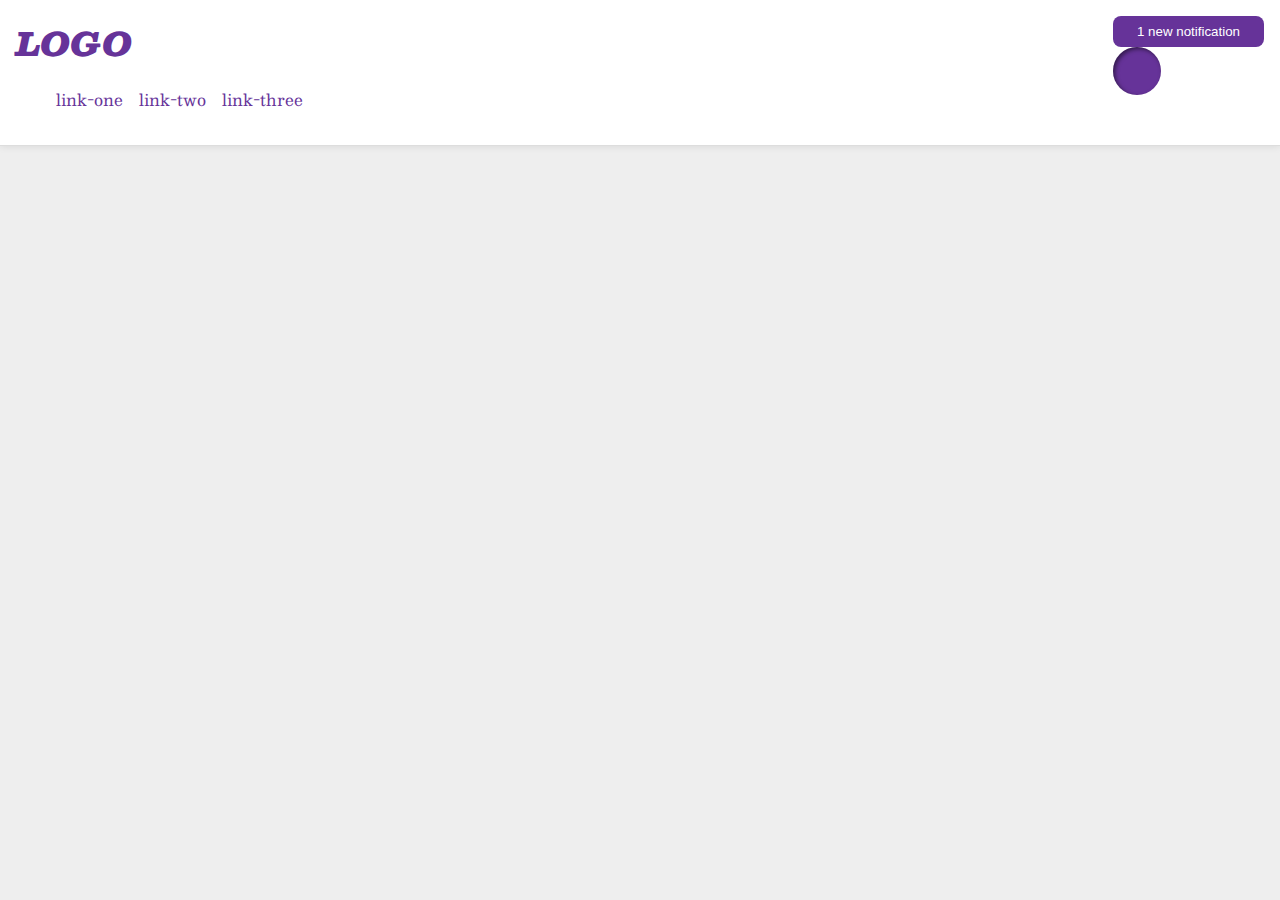
<file: flex/03-flex-header-2/index.html>
<!DOCTYPE html>
<html lang="en">
  <head>
    <meta charset="UTF-8">
    <meta http-equiv="X-UA-Compatible" content="IE=edge">
    <meta name="viewport" content="width=device-width, initial-scale=1.0">
    <title>Flex Header 2</title>
    <link rel="stylesheet" href="style.css">
  </head>
  <body>
    <div class="header">
      <div class="right">
        <div class="logo">
          LOGO
        </div>
        <ul class="links">
          <li><a href="google.com">link-one</a></li>
          <li><a href="google.com">link-two</a></li>
          <li><a href="google.com">link-three</a></li>
        </ul>
      </div>
      <div class="left">
        <button class="notifications">
          1 new notification
        </button>
        <div class="profile-image"></div>
      </div>
    </div>
  </body>
</html>
</file>
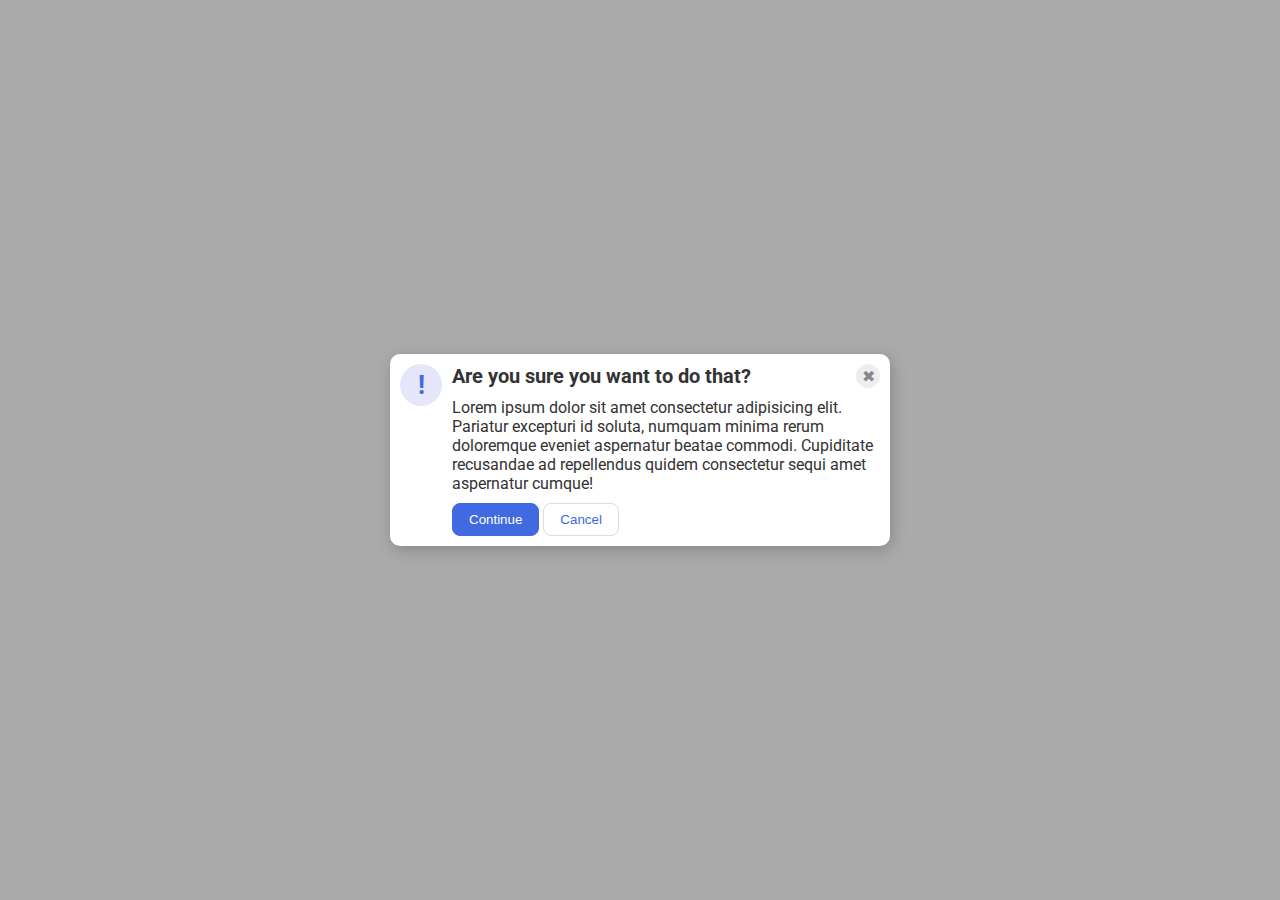
<file: flex/05-flex-modal/index.html>
<!DOCTYPE html>
<html lang="en">
  <head>
    <meta charset="UTF-8">
    <meta http-equiv="X-UA-Compatible" content="IE=edge">
    <meta name="viewport" content="width=device-width, initial-scale=1.0">
    <link rel="stylesheet" href="style.css">
    <title>Modal</title>
  </head>
  <body>
    <div class="modal">
      <div class="icon">!</div>
      <div class="column">
        <div class="first-line">
          <div class="header">Are you sure you want to do that?</div>
          <div class="close-button">✖</div>
        </div>
        <div class="text">Lorem ipsum dolor sit amet consectetur adipisicing elit. Pariatur excepturi id soluta, numquam minima rerum doloremque eveniet aspernatur beatae commodi. Cupiditate recusandae ad repellendus quidem consectetur sequi amet aspernatur cumque!</div>
        <div class="last-line">
          <button class="continue">Continue</button>
          <button class="cancel">Cancel</button>
        </div>
      </div>
    </div>
  </body>
</html>
</file>
<file: flex/03-flex-header-2/style.css>
/* this is some magical font-importing.  
you'll learn about it later. */
@import url('https://fonts.googleapis.com/css2?family=Besley:ital,wght@0,400;1,900&display=swap');

body {
  margin: 0;
  background: #eee;
  font-family: Besley, serif;
}

.header {
  background: white;
  border-bottom: 1px solid #ddd;
  box-shadow: 0 0 8px rgba(0,0,0,.1);
}

.profile-image {
  background: rebeccapurple;
  box-shadow: inset 2px 2px 4px rgba(0,0,0,.5);
  border-radius: 50%;
  width: 48px;
  height: 48px;
}

.logo {
  color: rebeccapurple;
  font-size: 32px;
  font-weight: 900;
  font-style: italic;
}

button {
  border: none;
  border-radius: 8px;
  background: rebeccapurple;
  color: white;
  padding: 8px 24px;
}

a {
  /* this removes the line under our links */
  text-decoration: none;
  color: rebeccapurple;
}

ul {
  list-style-type: none;
}

/* SOLUTION */

.header {
  display: flex;
  justify-content: space-between;
  padding: 16px;
}

.right .left{
  display: flex;
  align-items: center; 
  justify-content: space-between;
  gap: 16px;
}

.links {
  display: flex;
  justify-content: space-between;
  gap: 16px;
}
</file>
<file: flex/05-flex-modal/style.css>
@import url('https://fonts.googleapis.com/css2?family=Roboto:wght@400;700&display=swap');

html, body {
  height: 100%;
}

body {
  font-family: Roboto, sans-serif;
  margin: 0;
  background: #aaa;
  color: #333;
  /* I'll give you this one for free lol */
  display: flex;
  align-items: center;
  justify-content: center;
}

.modal {
  background: white;
  width: 480px;
  border-radius: 10px;
  box-shadow: 2px 4px 16px rgba(0,0,0,.2);
}

.icon {
  color: royalblue;
  font-size: 26px;
  font-weight: 700;
  background: lavender;
  width: 42px;
  height: 42px;
  border-radius: 50%;
  display: flex;
  align-items: center;
  justify-content: center;
}

.close-button {
  background: #eee;
  border-radius: 50%;
  color: #888;
  font-weight: 400;
  font-size: 16px;
  height: 24px;
  width: 24px;
  display: flex;
  align-items: center;
  justify-content: center;
}

button {
  padding: 8px 16px;
  border-radius: 8px;
}

button.continue {
  background: royalblue;
  border: 1px solid royalblue;
  color: white;
}

button.cancel {
  background: white;
  border: 1px solid #ddd;
  color: royalblue;
}

.modal {
  display: flex;
  justify-content: space-around;
  padding: 10px;
}

.icon {
  flex-shrink: 0;
}

.column {
  display: flex;
  flex-direction: column;
  justify-content: space-between;
  margin-left: 10px;
  gap: 10px;
}

.first-line {
  display: flex;
  justify-content: space-between;
}

.header {
  font-size: 20px;
  font-weight: bold;
}

.text {
  display: flex;
  justify-content: space-between;
}
</file>
